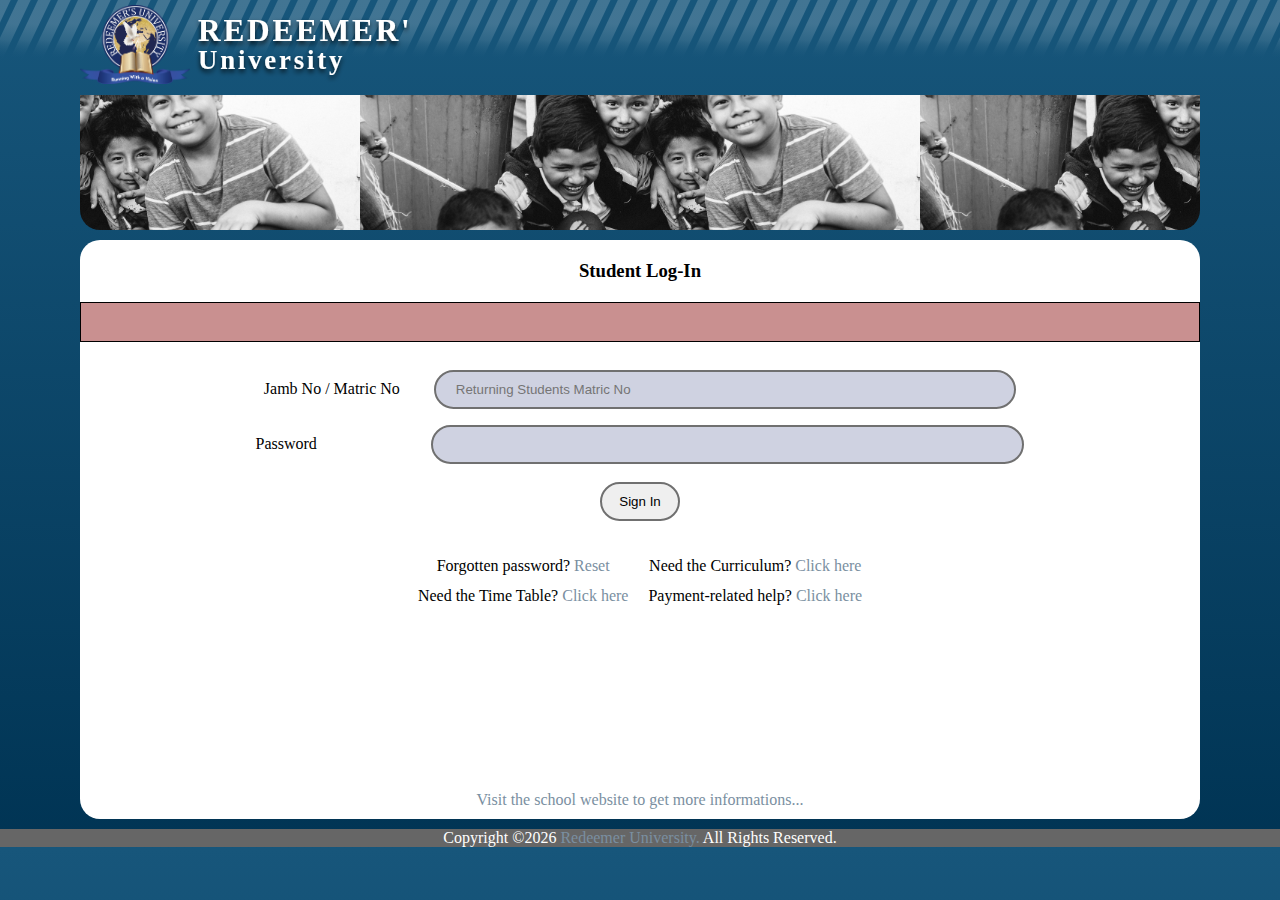
<file: index.html>
<!DOCTYPE html>
<html>
<head>
    <meta charset="UTF-8">
    <meta name="viewport" content="width=device-width, initial-scale=1.0">
    <meta http-equiv="X-UA-Compatible" content="ie=edge">
    <title>Portal</title>
    <link rel="stylesheet" href="style.css">
</head>
<body>
    <div class="header">
        <div class="cover">
            <img src="runlogo.png" alt="" width="110px" class="img">
            <img src="run.svg" alt="" width="220px"class="img2">
        </div>
    </div>
    <div class="section"></div>
    <div class="main">
        <h3 class="align">Student Log-In</h3>
        <div id="showCover">
            <p id="show"></p>
        </div>
        <form action="" method="GET" class="align">
            <div class="form_attribute">
                <div>
                    <label for="matric">Jamb No / Matric No</label>
                    <input type="text" placeholder="Returning Students Matric No" id="matric">
                </div> 
                <div>
                    <label for="pass" >Password</label>
                    <input type="password" id="pass"> 
                </div>
            </div>
            <button type="button" onclick="check()">Sign In</button>
            <div class="others">
                <div class="first">
                    <p>Forgotten password? <a href="#">Reset</a></p>
                    <p>Need the Time Table? <a href="#">Click here</a></p>
                </div>
                <div class="second">
                    <p>Need the Curriculum? <a href="#">Click here</a></p>
                    <p>Payment-related help? <a href="#">Click here</a></p>
                </div>
            </div>
        </form>
        <p class="bottom"><a href="http://run.edu.ng/" class="bottom">Visit the school website to get more informations...</a></p>
    </div>
    <div class="footer" id="footer">

    </div>
    <script src="main.js"></script>
</body>
</html>
</file>
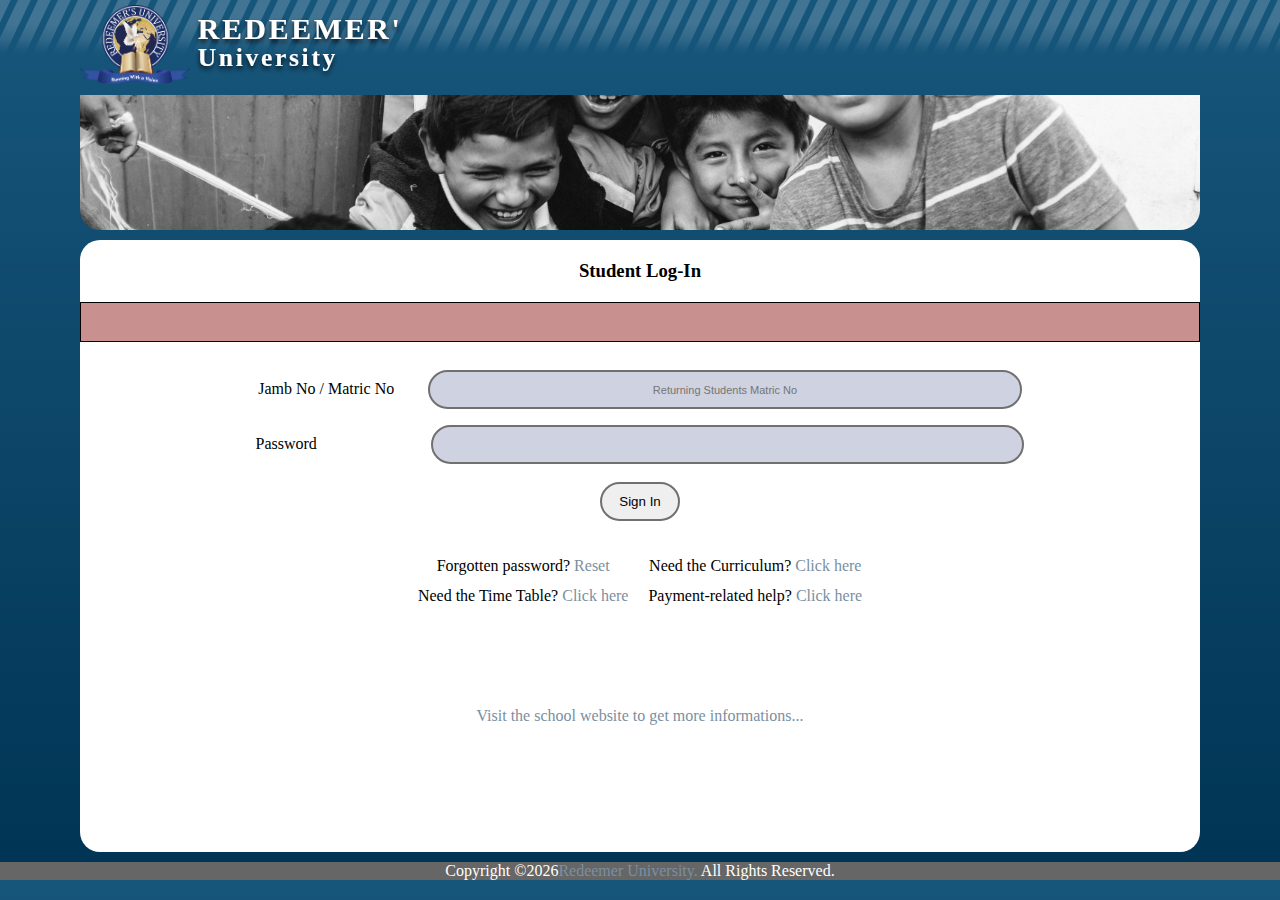
<file: mobile_first _newportal/index.html>
<!DOCTYPE html>
<html lang="en">
<head>
    <meta charset="UTF-8">
    <meta name="viewport" content="width=device-width, initial-scale=1.0">
    <meta http-equiv="X-UA-Compatible" content="ie=edge">
    <title>Portal</title>
    <link rel="stylesheet" href="style.css">
</head>
<body>
    <div class="header">
        <div class="cover">
            <img src="runlogo.png" alt="" width="110px" class="img">
            <img src="run.svg" alt="" width="210px"class="img2">
        </div>
    </div>
    <div class="section"></div>
    <div class="main">
        <h3 class="align">Student Log-In</h3>
        <div id="showCover">
            <p id="show"></p>
        </div>
        <form action="" method="GET" class="align">
            <div class="form_attribute">
                <div>
                    <label for="matric">Jamb No / Matric No</label>
                    <input type="text" placeholder="Returning Students Matric No" id="matric">
                </div> 
                <div>
                    <label for="pass" >Password</label>
                    <input type="password" id="pass"> 
                </div>
            </div>
            <button type="button" onclick="check()">Sign In</button>
            <div class="others">
                <div class="first">
                    <p>Forgotten password? <a href="#">Reset</a></p>
                    <p>Need the Time Table? <a href="#">Click here</a></p>
                </div>
                <div class="second">
                    <p>Need the Curriculum? <a href="#">Click here</a></p>
                    <p>Payment-related help? <a href="#">Click here</a></p>
                </div>
            </div>
        </form>
        <p class="bottom"><a href="http://run.edu.ng" class="bottom">Visit the school website to get more informations...</a></p>
    </div>
    <div class="footer" id="footer">

    </div>
    <script src="main.js"></script>
    
</body>
</html>
</file>
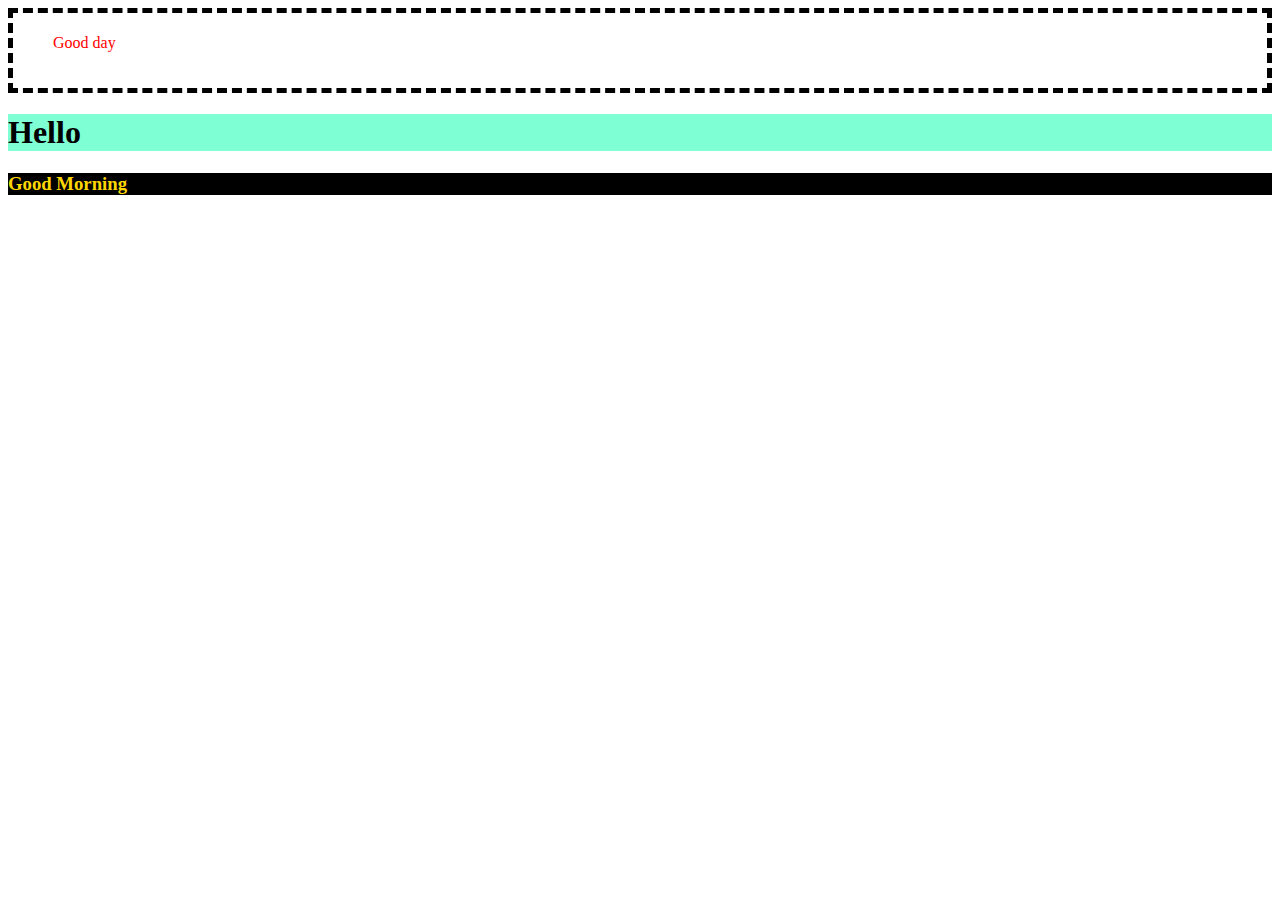
<file: Part 02/index.html>
<!DOCTYPE html>
<html lang="en">
<head>
    <meta charset="UTF-8">
    <meta name="viewport" content="width=device-width, initial-scale=1.0">
    <meta http-equiv="X-UA-Compatible" content="ie=edge">
    <title>Portal</title>
    <link rel="stylesheet" href="style.css">
    <!-- Internal Style Sheet -->
    <style>
        h1 {
            background-color: aquamarine;
        }
    </style>
</head>
<body>
    <div class="common">
        <!-- Inline Style Sheet -->
        <p style="color: red;">Good day</p>
    </div>
            
    <div id="unique">

        <h1>Hello</h1>
        <h3>Good Morning</h3>

    </div>
</body>
</html>
</file>
<file: style.css>
* {
    padding: 0;
    margin: 0;
    box-sizing: border-box;
}

body {
    background: linear-gradient(#17567B, #003454);
    font-family: 'Segoe UI';
}

.header {
    background: url('line.svg') top;
    background-repeat: no-repeat;
    height: 90px;
    margin-bottom: 5px;
}

.cover {
    position: relative;
    width: 70em;
    margin: auto;
}

.img {
    position: absolute;
    top: 5px;
}

.img2 {
    position: absolute;
    left: 110px;
    top: 5px;
}


h3 {
    margin: 10px 0 20px 0;
}

form {
    position: relative;
    margin-top: 10px;
}

.form_attribute {
    display: flex;
    flex-direction: column;
    justify-content: space-between;
    flex: 50%;
}

#showCover {
    background-color: #C99090;
    border: 1px solid #000000;
    height: 40px;
    max-width: 100%;
    margin: 0 0 20px 0;
}

#show {
    text-align: center;
    margin-top: 10px;
}

.section {
    background-image: url('boys.jpg');
    background-size: 50%;
    object-fit: cover;
    background-position: center;
    border-radius: 0 0 20px 20px;
    background-color: #49a7e2;
    width: 70em;
    height: 15vh;
    margin: auto;
    margin-bottom: 10px;
}

.main {
    position: relative;
    padding: 10px 0 10px 0;
    border-radius: 20px;
    height: 69%;
    width: 70em;
    background-color: #ffffff;
    margin-bottom: 10px;
    margin: auto;
   
}

.align {
    text-align: center;
}

input[type=text] {
    width: 53%;
    padding: 10px 20px;
    border-radius: 20px;
    border: 2px solid #707070;
    margin: 8px 0;
    box-sizing: border-box;
    margin-left: 30px;
    background-color: #CFD2E1;
}

input[type=password] {
    width: 53%;
    padding: 10px 20px;
    border-radius: 20px;
    border: 2px solid #707070;
    margin: 8px 0;
    box-sizing: border-box;
    margin-left: 110px;
    background-color: #CFD2E1;
}

button {
    width: 80px;
    padding: 10px;
    border-radius: 50px;
    border: 2px solid #707070;
    margin: 10px 0 30px 0;
}

.others  {
    display: flex;
    justify-content: center;
}

.first {
    line-height: 30px;
    margin-right: 10px;
}

.second {
    line-height: 30px;
    margin-left: 10px;
}

.bottom {
    text-align: center;
}

a {
    text-decoration: none;
    color: #7A8FA1;
}

.footer {
    width: 100%;
    background-color: #666666;
    color: #fff;
    text-align: center;
}

@media(max-width: 1128px) {
    .main {
        width: 100%;
    }

    .section {
        width: 100%;
    }

    .cover {
        width: 100%;
    }

    .main {
        width: 100%;
    }

    body {
        width: 100%;
    }

}

@media(min-width: 701px) {
    input[type=text] {
        width: 52%;
        margin-left: 30px;
    }

    .bottom {
        margin: 180px 0 0 0;
    }

    .main {
        height: 69%;
        background-color: #ffffff;
        margin-bottom: 10px;
    }

}

@media(max-width: 700px) {
    input[type=text] {
        width: 52%;
        margin-left: 30px;
    }

    .main {
        height: 69%;
        margin-bottom: 10px;
        width: 100%;
    }

    .bottom {
        margin: 60px 0 0 0;
    }

    .others {
        display: flex;
        flex-direction: column;
        justify-content: center;
    }
}

@media(max-width: 380px) {
    input[type=text] {
       margin: 0;
    }

    input[type=password] {
        margin: 0;
        margin-top: 20px;
        margin-left: 75px;
     }
}

@media(max-width: 381px) {
    input[type=text] {
       margin: 0;
    }

    input[type=password] {
        margin: 0;
        margin-top: 20px;
        margin-left: 75px;
     }
}

@media(max-width: 361px) {
    input[type= text] {
        margin: 0;
        margin-bottom: 15px;
    } 

    input[type= password] {
        margin: 0;
        margin-left: 80px;
        margin-bottom: 5px;
    } 

    .main {
        height: 80vh;
    }

    .bottom {
        margin-top: 50px;
    }
}



@media(max-width: 375px) {
    input[type=text] {
        margin: 0;
        margin-bottom: 20px;
    }

    input[type=password] {
        margin: 0;
        margin-left: 75px;
        margin-bottom: 10px;
    }
}

@media(max-width: 320px) {
    .img2 {
        width: 200px;
    }

    label {
        font-size: 15px;
    }

    #js {
        margin-bottom: 10px;
    }

    input[type= text] {
        margin: 0;
        margin-bottom: 10px;
    } 

    input[type= password] {
        margin: 0;
        margin-left: 70px;
    } 

    .others {
        font-size: 15px;
    }

    button{
        margin-bottom: 10px;
    }

    .bottom {
        margin-top: 20px;
    }
}
</file>
<file: mobile_first _newportal/style.css>
* {
    padding: 0;
    margin: 0;
    box-sizing: border-box;
}

body {
    background: linear-gradient(#17567B, #003454);
    font-family: 'Segoe UI';
}

.header {
    background: url('line.svg') top;
    background-repeat: no-repeat;
    height: 90px;
    margin-bottom: 5px;
}

/* .cover {
    position: relative;
    width: 70em;
    margin: auto;
} */

.img {
    position: absolute;
    top: 5px;
}

.img2 {
    position: absolute;
    left: 110px;
    top: 5px;
}

h3 {
    margin: 10px 0 20px 0;
}

form {
    position: relative;
    margin-top: 10px;
}

.form_attribute {
    display: flex;
    flex-direction: column;
    justify-content: space-between;
    flex: 50%;
}

#showCover {
    background-color: #C99090;
    border: 1px solid #000000;
    height: 40px;
    max-width: 100%;
    margin: 0 0 20px 0;
}

/*show in the JS section*/
#show {
    text-align: center;
    margin-top: 10px;
}

.section {
    background-image: url('boys.jpg');
    background-size: 100%;
    object-fit: cover;
    background-position: center;
    border-radius: 0 0 20px 20px;
    background-color: #49a7e2;
    height: 15vh;
    margin-bottom: 10px;
}

.main {
    position: relative;
    padding: 10px 0 10px 0;
    border-radius: 20px;
    height: 35em;
    background-color: #ffffff;
    margin-bottom: 10px;
}

.align {
    text-align: center;
}

input[type=text] {
    width: 200px;
    padding: 10px 20px;
    border-radius: 20px;
    margin: 8px 0 8px 0;
    border: 2px solid #707070;
    background-color: #CFD2E1;
}

::placeholder {
    font-size: 11px;
    text-align: center;
}

input[type=password] {
    width: 200px;
    padding: 10px 20px;
    border-radius: 20px;
    border: 2px solid #707070;
    margin: 8px 0 8px 80px;
    background-color: #CFD2E1;
}

button {
    width: 80px;
    padding: 10px;
    border-radius: 50px;
    border: 2px solid #707070;
    margin: 10px 0 30px 0;
}

.bottom {
    text-align: center;
    margin-top: 7em;
}

a {
    text-decoration: none;
    color: #7A8FA1;
}

.footer {
    width: 100%;
    background-color: #666666;
    color: #fff;
    text-align: center;
}

@media(min-width: 768px) {
    .cover {
        position: relative;
        width: 100%;
        margin: 0;
    }

    input[type=text] {
        width: 53%;
        padding: 10px 20px;
        border-radius: 20px;
        border: 2px solid #707070;
        margin: 8px 0;
        box-sizing: border-box;
        margin-left: 30px;
        background-color: #CFD2E1;
    }
    
    input[type=password] {
        width: 53%;
        padding: 10px 20px;
        border-radius: 20px;
        border: 2px solid #707070;
        margin: 8px 0;
        box-sizing: border-box;
        margin-left: 110px;
        background-color: #CFD2E1;
    }

    .section { 
        /* width: 70em;    */
        margin: 0 0 10px 0;
    }

    .main {
        /* width: 70em; */
        margin: 0;
        /* height: 68vh; */
    }

    .others  {
        display: flex;
        justify-content: center;
    }

    .first {
        line-height: 30px;
        margin-right: 10px;
    }
    
    .second {
        line-height: 30px;
        margin-left: 10px;
    }

    .bottom {
        margin-top: 6em;
    }

    .footer {
        margin-top: 10px;
    }
}

@media(min-width: 1030px) {
    .cover {
        position: relative;
        width: 70em;
        margin: auto;
    }

    .section { 
        width: 70em;   
        margin: 0 auto 10px auto;
    }
    
    .main {
        width: 70em;
        margin: auto;
        height: 68vh;
    }
}

@media(max-width: 320px) {
    label {
        font-size: 15px;
    }

    input[type=text] {
        width: 170px;
        margin: 8px 0 8px ;
    }

    input[type=password] {
        width: 170px;
        margin: 8px 0 8px 4;
    }
}
</file>
<file: Part 02/style.css>
h3 {
    color: gold;
    background-color: black;
}

.common {
    border: 5px dashed black;
    /* margin-top: 5px;
    margin-right: 50px;
    margin-bottom: 3px;
    margin-left: 10px; */
    /* margin: 5px 50px 3px 10px; */

    /* The CSS margin properties are used to create
     space around elements, outside of any defined borders. */

    /* The CSS padding properties are used 
    to generate space around an element's content, inside of any defined borders. */

    padding-top: 5px;
    padding-right: 50px;
    padding-bottom: 20px;
    padding-left: 40px;
}
</file>
